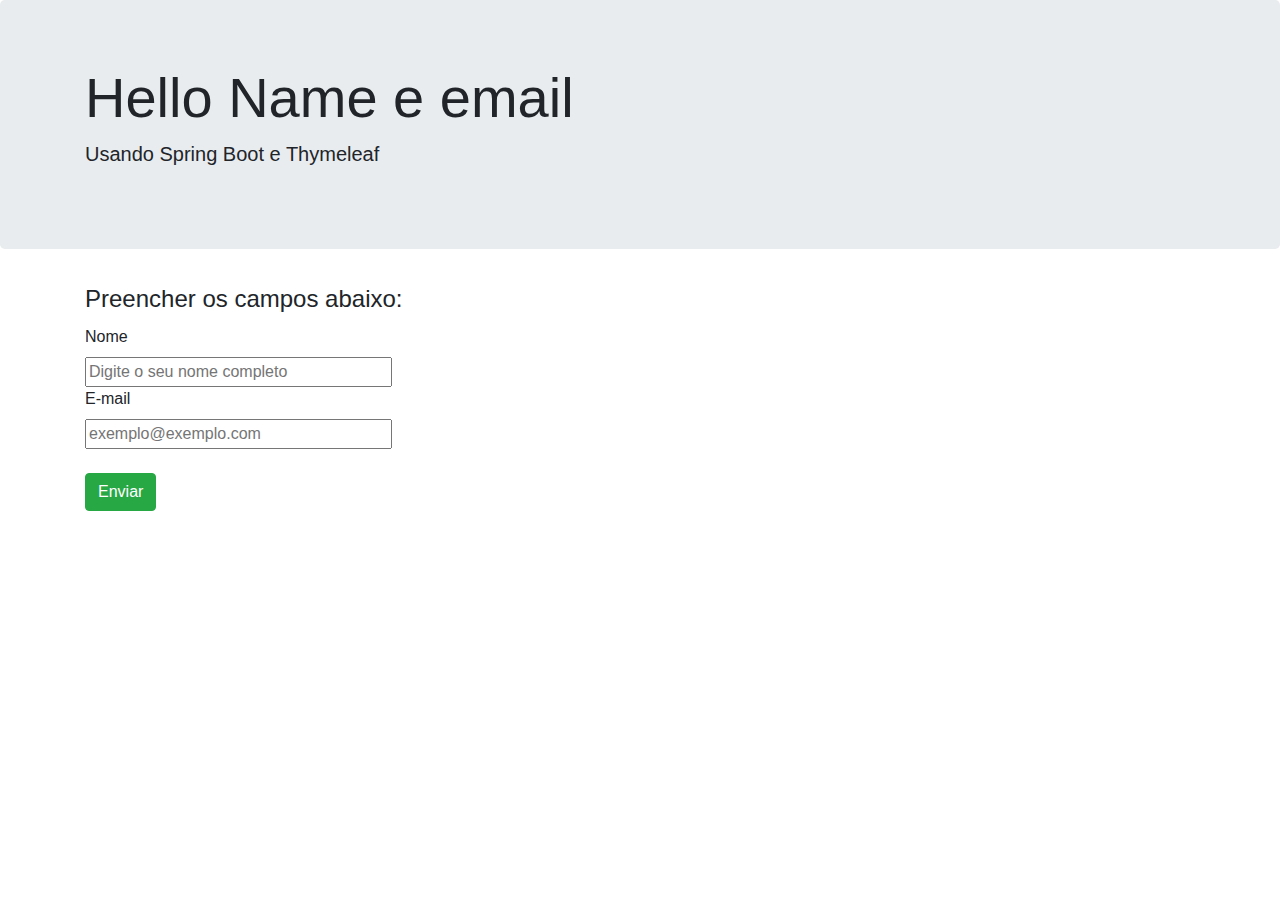
<file: hello-name-e-html/src/main/resources/templates/index.html>
<!DOCTYPE html>
<html lang="pt-BR">
<link rel="stylesheet" href="https://cdn.jsdelivr.net/npm/bootstrap@4.5.3/dist/css/bootstrap.min.css">

<head>
    <meta charset="UTF-8">
    <meta name="viewport" content="width=device-width, initial-scale=1.0">
    <title>Olá nome!</title>
</head>

    <body>
        <div class=container4></div>
        <div class="jumbotron jumbotron -fluid">
            <div class="container"> 
                <h1 class="display-4">Hello Name  e  email</h1>
                <p class="lead">Usando Spring Boot e Thymeleaf</p>
            </div>	 
        </div>
                <div class="container">
                    <div class = "row">
                <div class= "col-md-6">
                    <legend>Preencher os campos abaixo:</legend></h2>
                           
        <form method="POST" action= "/helloName">
            <label for="nome">Nome</label><br>
            <input type ="text" name="nome" id="nome" maxlenght="30" size="30" placeholder="Digite o seu nome completo"/><br>
            <label for="e-mail">E-mail </label><br>
            <input type="text" name="email" id="email" maxlength="30" size="30" placeholder="exemplo@exemplo.com"/><br><br>        
            <button type="Submit" class= "btn btn-success">Enviar</button>
        </form>
        </div>
    </body>
</html>
</file>
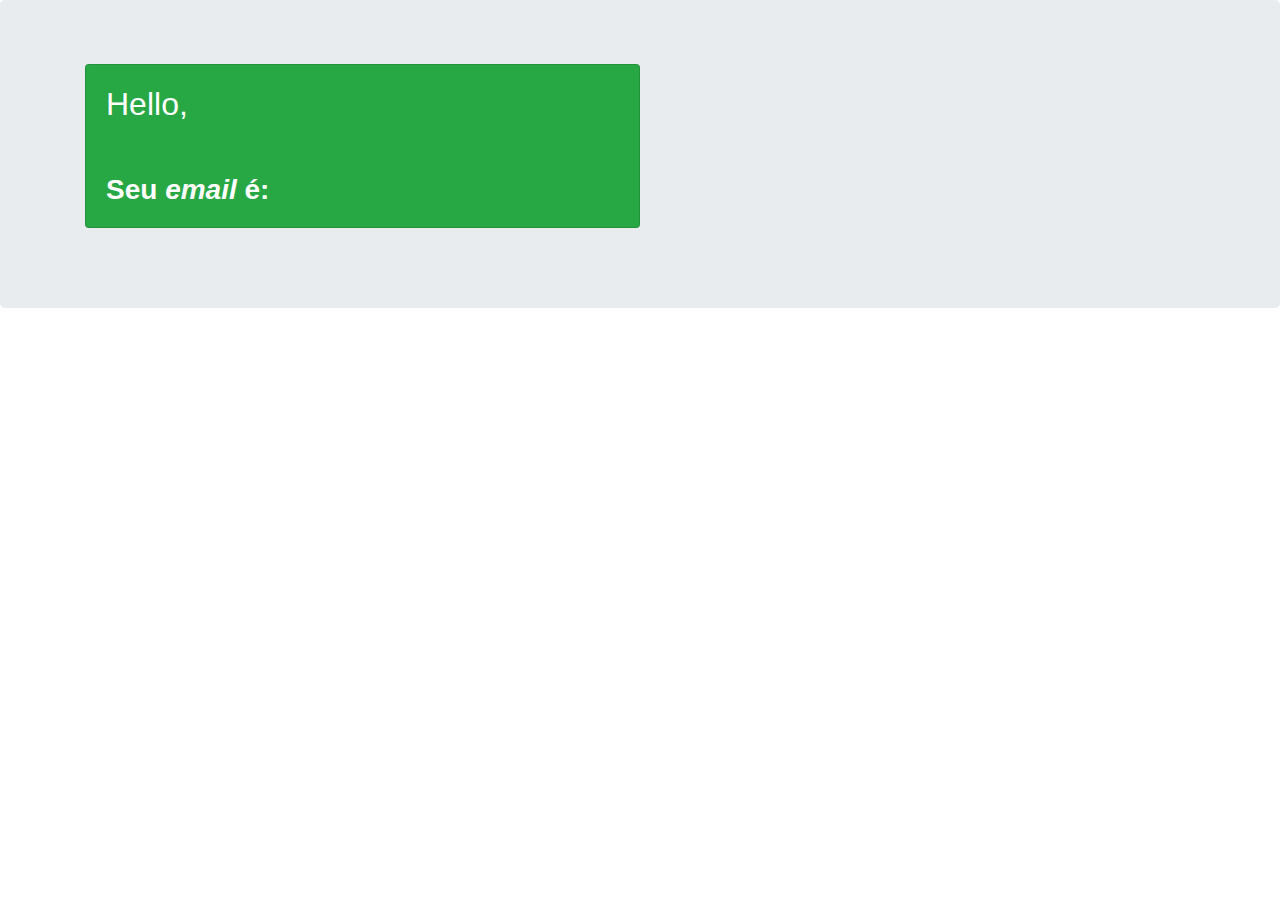
<file: hello-name-e-html/src/main/resources/templates/hello-Name-E.html>
<!DOCTYPE html>
<html lang="pt-BR">
<link rel="stylesheet" href="https://cdn.jsdelivr.net/npm/bootstrap@4.5.3/dist/css/bootstrap.min.css">
<head>
    <meta charset="UTF-8">
    <meta name="viewport" content="width=device-width, initial-scale=1.0">
    <title>Hello Name!</title>
</head>
<body>
    <div class=container4></div>
    <div class="jumbotron jumbotron -fluid">
        <div class="container">

            <h3>
                <div class="card  text-white bg-success mb-3 w-50">
                    <div class="card-body">
                        <b><h2 class="card-title">Hello,</h2></b>
                        <p class="card-text"></p>
                        <div th:text="${nome}"></div><br>
                        <b>Seu <i>email</i> é:</b>
                        <div th:text="${email}"></div>
            </h3>
        </div>
    </div>
</body>
</html>
</file>
